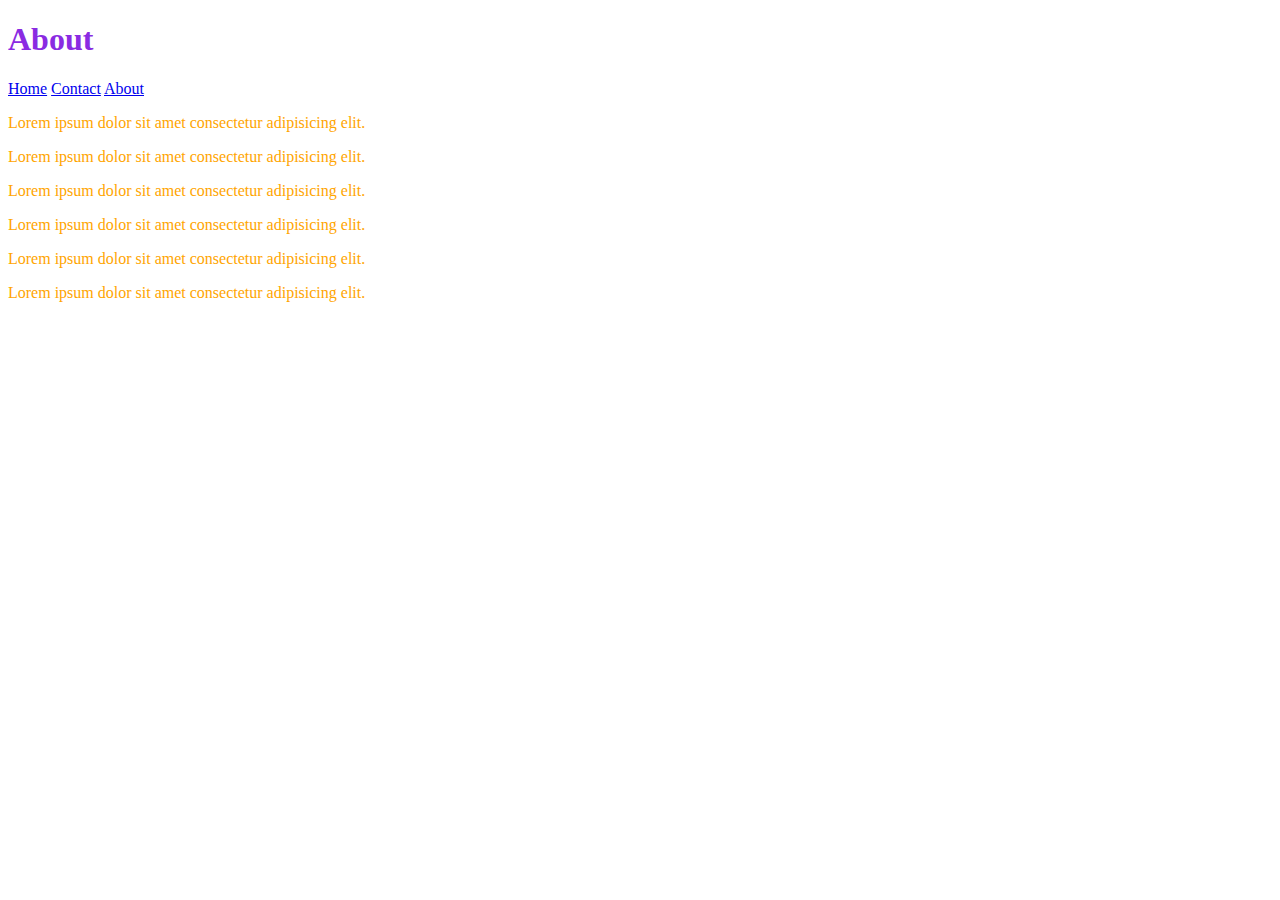
<file: about.html>
<!DOCTYPE html>
<html lang="en">
  <head>
    <meta charset="UTF-8" />
    <meta name="viewport" content="width=device-width, initial-scale=1.0" />
    <title>Document</title>
    <link rel="stylesheet" href="style.css" />
  </head>
  <body>
    <h1>About</h1>
    <a href="/">Home</a>
    <a href="contact.html">Contact</a>
    <a href="about.html">About</a>
    <p>Lorem ipsum dolor sit amet consectetur adipisicing elit.</p>
    <p>Lorem ipsum dolor sit amet consectetur adipisicing elit.</p>
    <p>Lorem ipsum dolor sit amet consectetur adipisicing elit.</p>
    <p>Lorem ipsum dolor sit amet consectetur adipisicing elit.</p>
    <p>Lorem ipsum dolor sit amet consectetur adipisicing elit.</p>
    <p>Lorem ipsum dolor sit amet consectetur adipisicing elit.</p>
  </body>
</html>
</file>
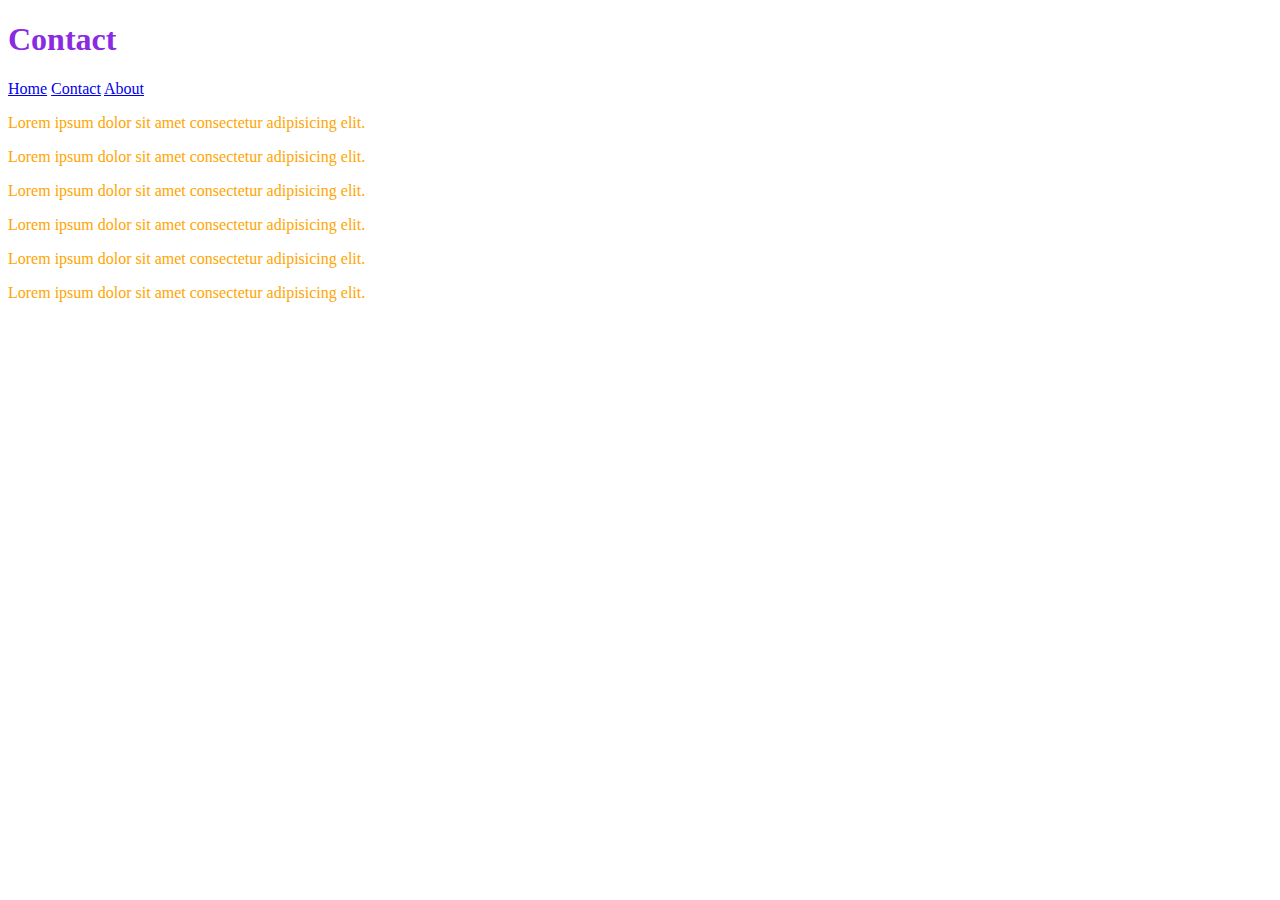
<file: contact.html>
<!DOCTYPE html>
<html lang="en">
  <head>
    <meta charset="UTF-8" />
    <meta name="viewport" content="width=device-width, initial-scale=1.0" />
    <title>Document</title>
    <link rel="stylesheet" href="style.css" />
  </head>
  <body>
    <h1>Contact</h1>
    <a href="/">Home</a>
    <a href="contact.html">Contact</a>
    <a href="about.html">About</a>
    <p>Lorem ipsum dolor sit amet consectetur adipisicing elit.</p>
    <p>Lorem ipsum dolor sit amet consectetur adipisicing elit.</p>
    <p>Lorem ipsum dolor sit amet consectetur adipisicing elit.</p>
    <p>Lorem ipsum dolor sit amet consectetur adipisicing elit.</p>
    <p>Lorem ipsum dolor sit amet consectetur adipisicing elit.</p>
    <p>Lorem ipsum dolor sit amet consectetur adipisicing elit.</p>
  </body>
</html>
</file>
<file: style.css>
h1 {
  color: blueviolet;
}
p {
  color: orange;
}
</file>
